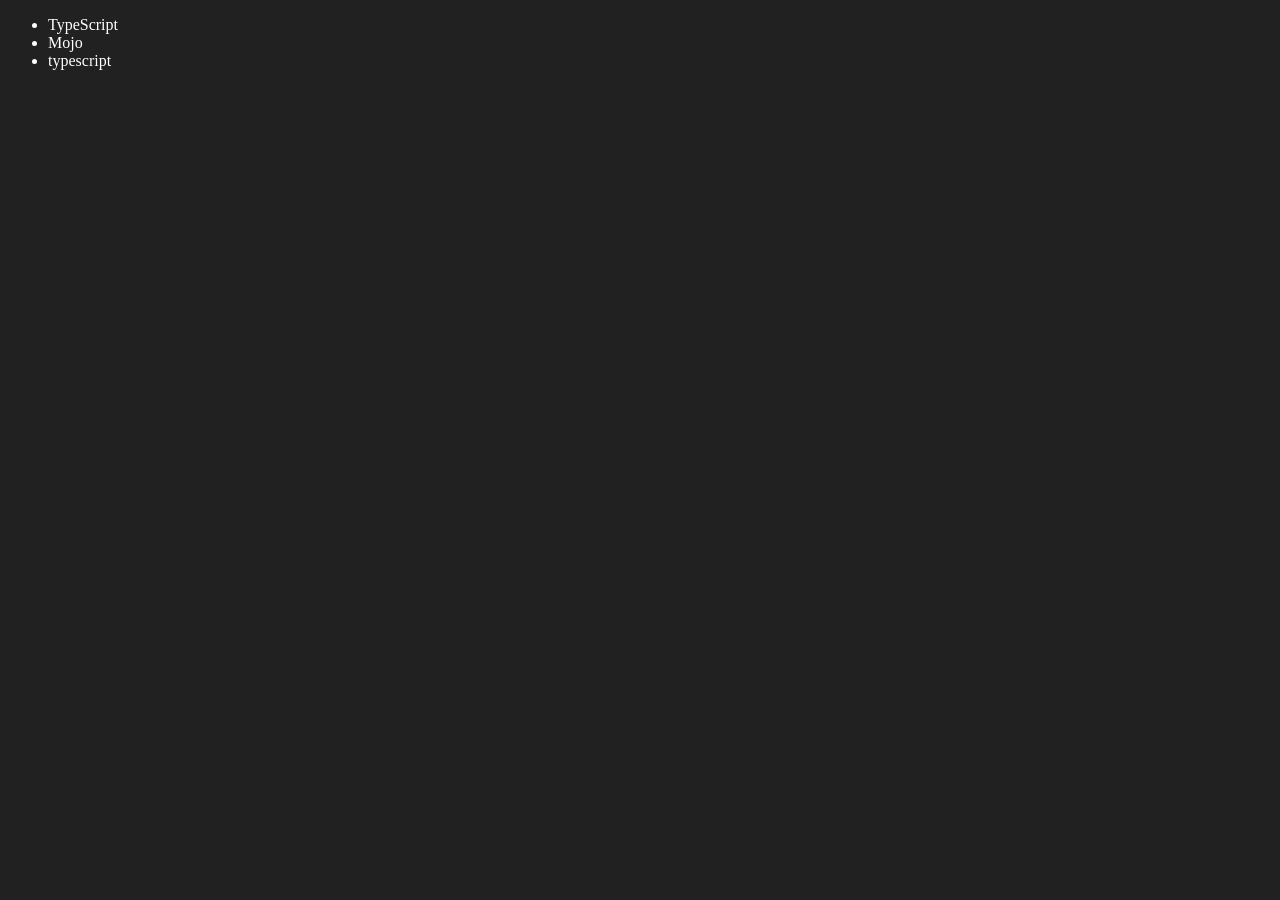
<file: 06_dom/four.html>
<!DOCTYPE html>
<html lang="en">
<head>
    <meta charset="UTF-8">
    <meta http-equiv="X-UA-Compatible" content="IE=edge">
    <meta name="viewport" content="width=device-width, initial-scale=1.0">
    <title>Chai aur code | DOM</title>
</head>
<body style="background-color: #212121; color: #fff;">
    <ul class="language">
        <li>Javascript</li>
    </ul>
</body>
<script>
    function addLanguage(langName){
        const li = document.createElement('li');
        li.innerHTML = `${langName}`
        document.querySelector('.language').appendChild(li)
    }
    addLanguage("python")
    addLanguage("typescript")

    function addOptiLanguage(langName){
        const li = document.createElement('li');
        li.appendChild(document.createTextNode(langName))
        document.querySelector('.language').appendChild(li)
    }
    addOptiLanguage('golang')

    //Edit
    const secondLang = document.querySelector("li:nth-child(2)")
    console.log(secondLang);
    //secondLang.innerHTML = "Mojo"
    const newli = document.createElement('li')
    newli.textContent = "Mojo"
    secondLang.replaceWith(newli)

    //edit
    const firstLang = document.querySelector("li:first-child")
    firstLang.outerHTML = '<li>TypeScript</li>'

    //remove
    const lastLang = document.querySelector('li:last-child')
    lastLang.remove()


</script>
</html>
</file>
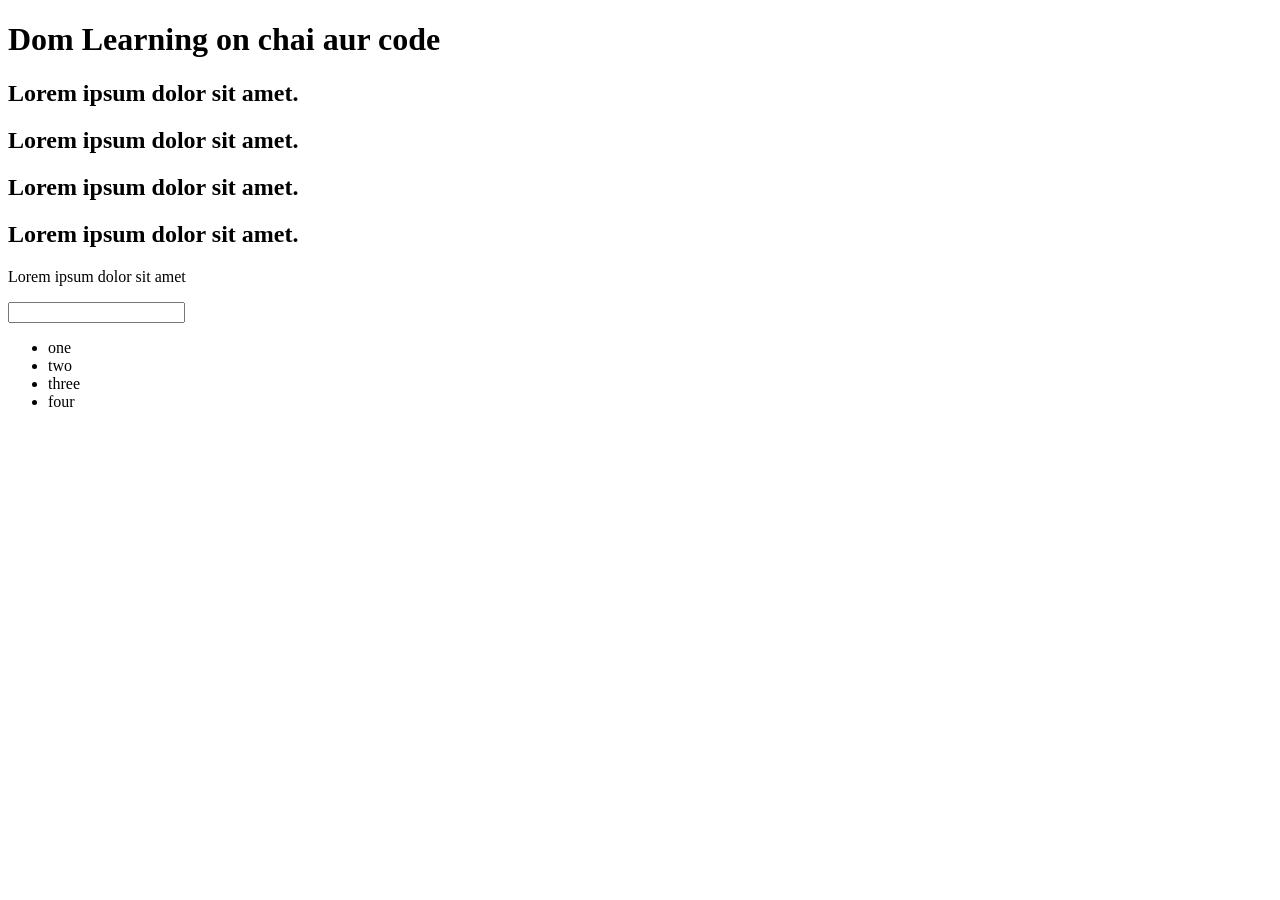
<file: 06_dom/one.html>
<!DOCTYPE html>
<html lang="en">
<head>
    <meta charset="UTF-8">
    <meta name="viewport" content="width=device-width, initial-scale=1.0">
    <title>DOM Learning</title>
    <style>
        .bg-black{
            background-color: #212121;
            color: #fff;
        }
    </style>
</head>
<body id="bg-black">
    <div>
        <h1 id="title" class="heading">Dom Learning on chai aur code <span style="display:none">test text</span> </h1>
        <h2>Lorem ipsum dolor sit amet.</h2>
        <h2>Lorem ipsum dolor sit amet.</h2>
        <h2>Lorem ipsum dolor sit amet.</h2>
        <h2>Lorem ipsum dolor sit amet.</h2>
        <p>Lorem ipsum dolor sit amet </p>
        <input type="password" name="" id="">

        <ul>
            <li class="list-item">one</li>
            <li class="list-item">two</li>
            <li class="list-item">three</li>
            <li class="list-item">four</li>
        </ul>
    </div>
    
</body>
</html>
</file>
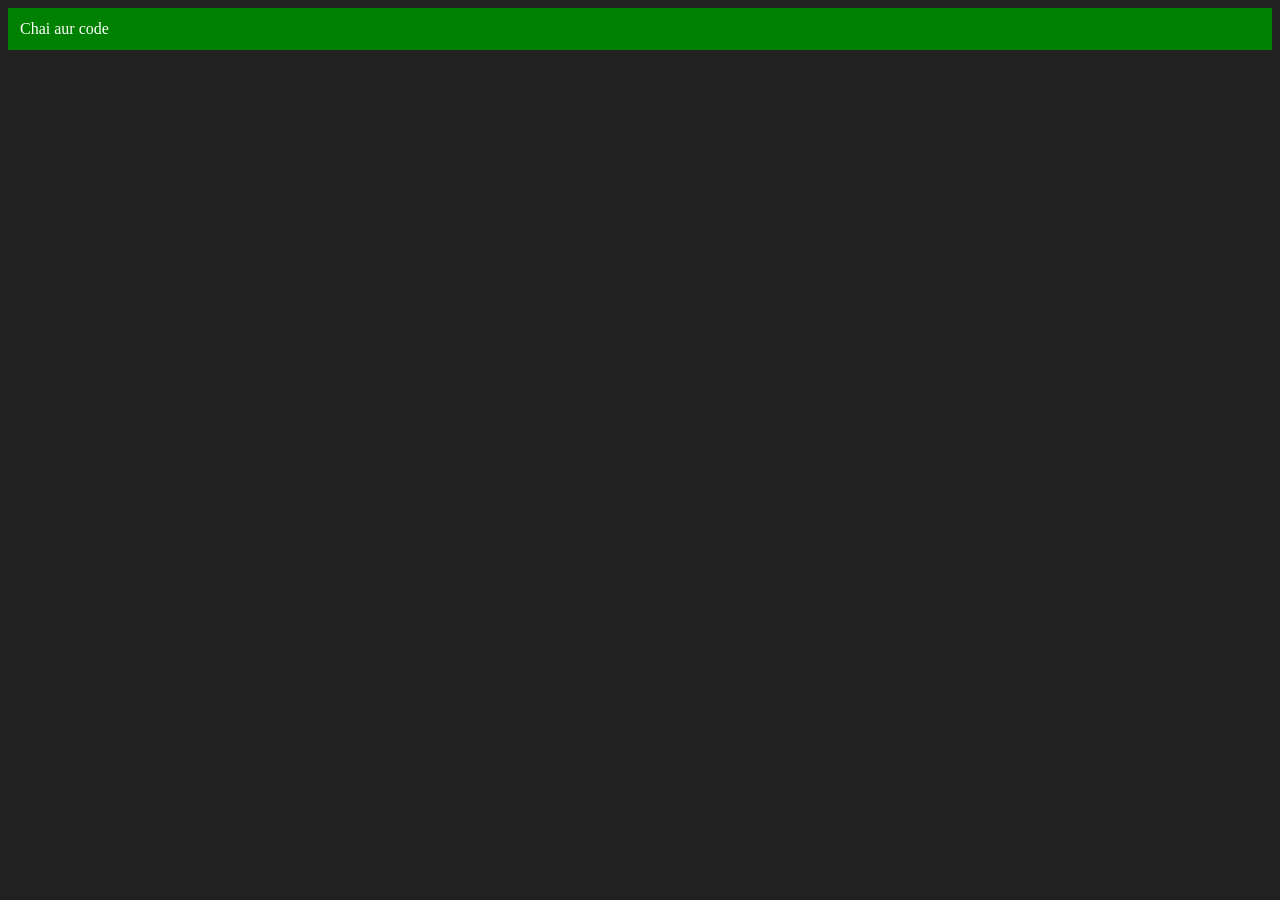
<file: 06_dom/three.html>
<!DOCTYPE html>
<html lang="en">
<head>
    <meta charset="UTF-8">
    <meta http-equiv="X-UA-Compatible" content="IE=edge">
    <meta name="viewport" content="width=device-width, initial-scale=1.0">
    <title>Chai aur code </title>
</head>
<body style="background-color: #212121; color: #fff;">
    
</body>
<script>
    const div = document.createElement('div')
    console.log(div);
    div.className = "main"
    div.id = Math.round(Math.random() * 10 + 1)
    div.setAttribute("title", "generated title")
    div.style.backgroundColor = "green"
    div.style.padding = "12px"
    // div.innerText = "Chai aur code"
    const addText = document.createTextNode("Chai aur code")
    div.appendChild(addText)

    document.body.appendChild(div)
</script>
</html>
</file>
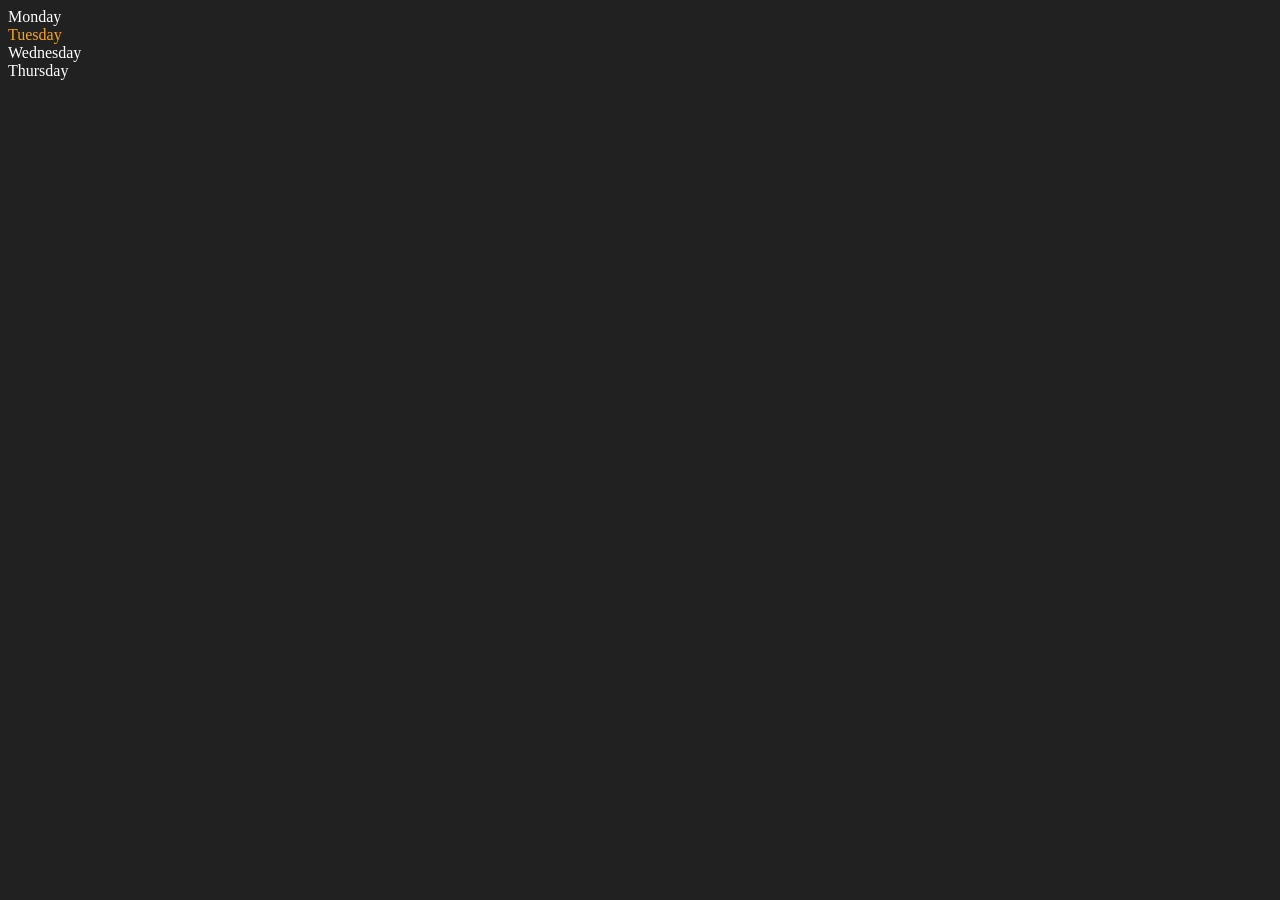
<file: 06_dom/two.html>
<!DOCTYPE html>
<html lang="en">
<head>
    <meta charset="UTF-8">
    <meta http-equiv="X-UA-Compatible" content="IE=edge">
    <meta name="viewport" content="width=device-width, initial-scale=1.0">
    <title>DOM | Chai aur code</title>
</head>
<body style="background-color: #212121; color: #fff;">
    <div class="parent">
        <!-- this is a comment -->
        <div class="day">Monday</div>
        <div class="day">Tuesday</div>
        <div class="day">Wednesday</div>
        <div class="day">Thursday</div>
    </div>
</body>
<script>
    const parent = document.querySelector('.parent')
    // console.log(parent);
    // console.log(parent.children);
    // console.log(parent.children[1].innerHTML);

    // for (let i = 0; i < parent.children.length; i++) {
    //      console.log(parent.children[i].innerHTML);
        
    // }
    parent.children[1].style.color = "orange"
    // console.log(parent.firstElementChild);
    // console.log(parent.lastElementChild);

    const dayOne = document.querySelector('.day')
    // console.log(dayOne);
    // console.log(dayOne.parentElement);
    // console.log(dayOne.nextElementSibling);

    console.log("NODES: ", parent.childNodes);
</script>
</html>
</file>
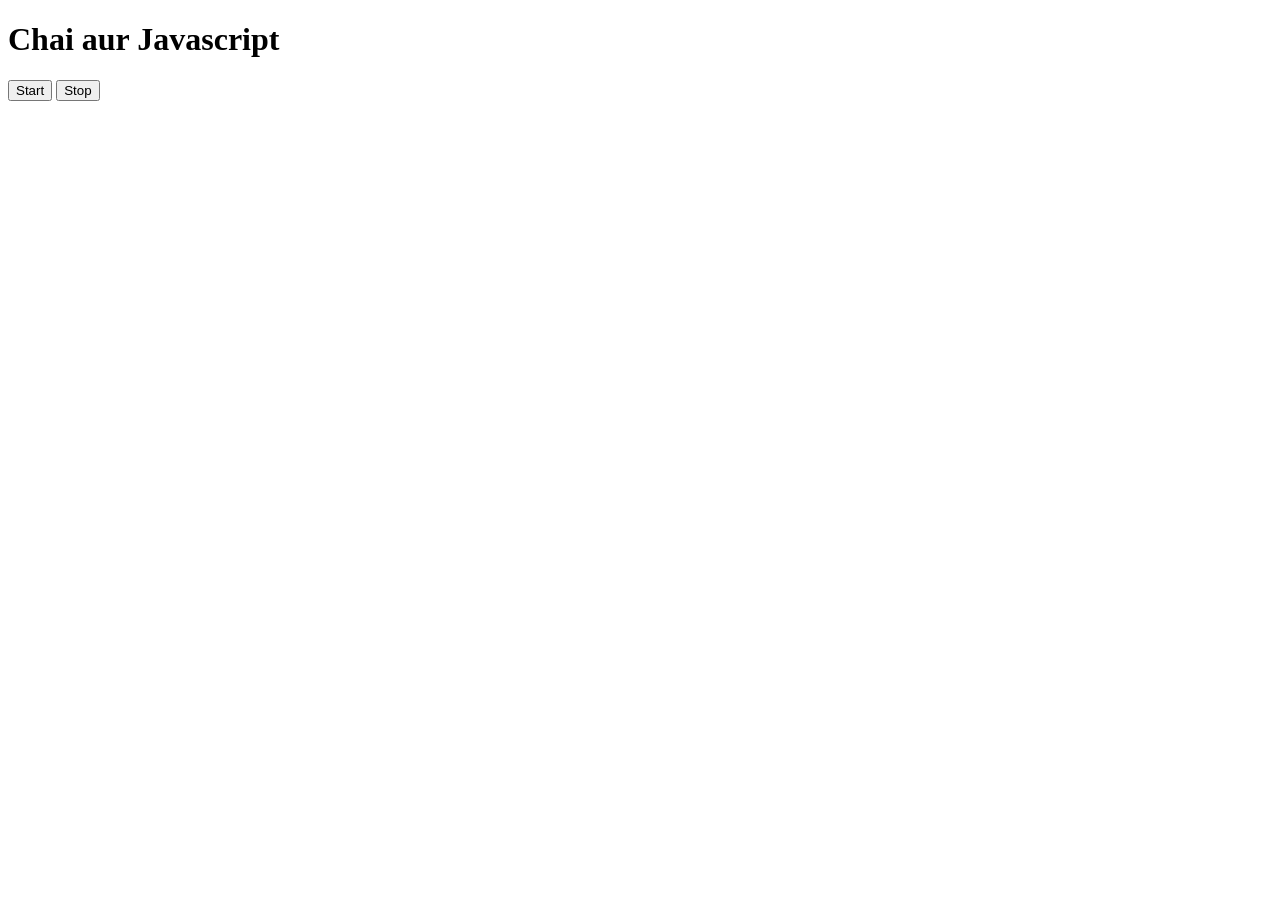
<file: 08_events/three.html>
<!DOCTYPE html>
<html lang="en">
<head>
    <meta charset="UTF-8">
    <meta name="viewport" content="width=device-width, initial-scale=1.0">
    <title>Document</title>
</head>
<body>
    <h1>Chai aur Javascript</h1>
    <button id="start">Start</button>
    <button id="stop">Stop</button>
</body>
<script>
    const sayDate = function(str){
        console.log(str, Date.now());
    }

    const intervalId = setInterval(sayDate, 1000, "hi")

    clearInterval(intervalId)
</script>
</html>
</file>
